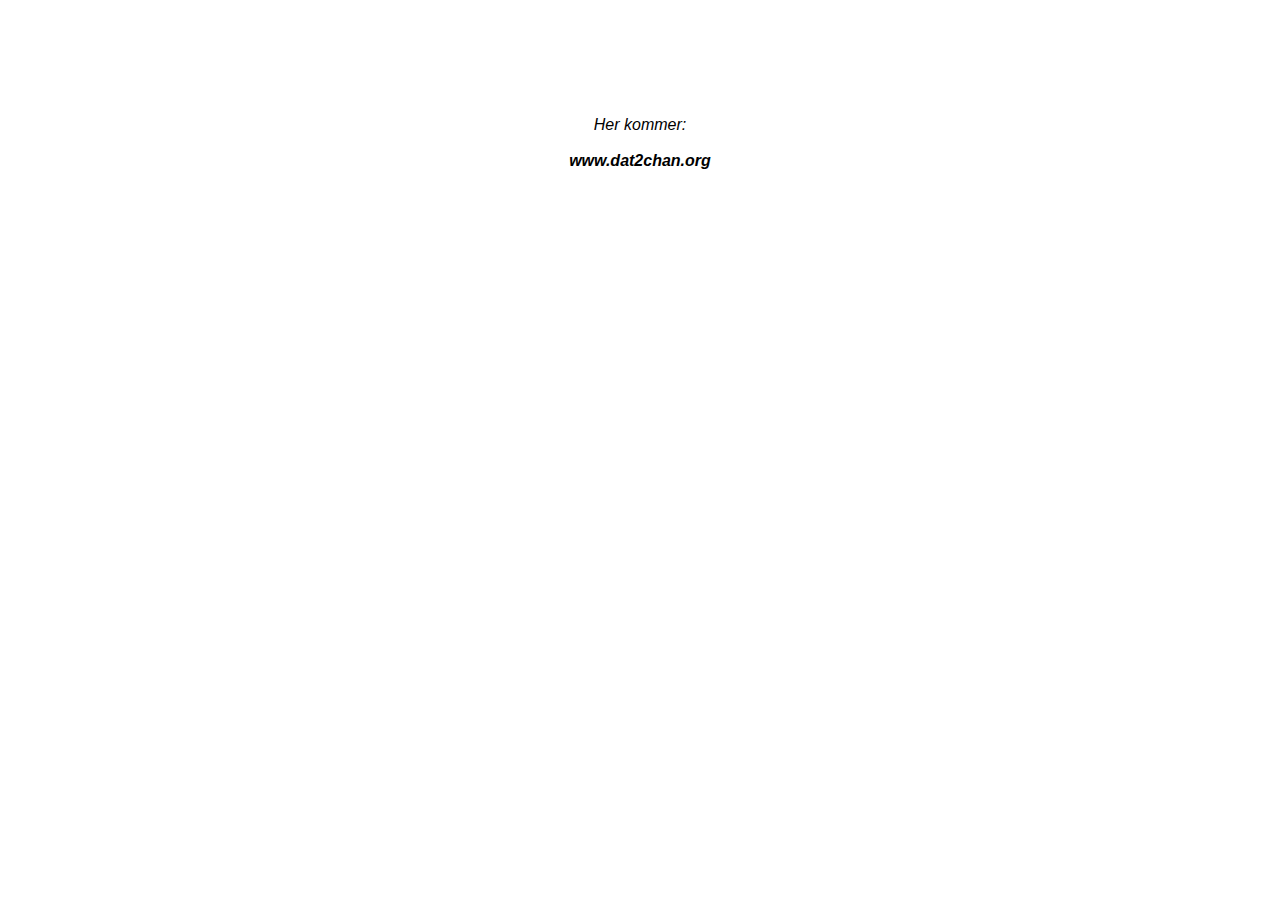
<file: index.html>
<html>
<head>
<title>www.dat2chan.org</title>
</head>
<body>
<font face="Arial">
<center>
<br>
<br>
<br>
<br>
<br>
<br>
<i>Her kommer:</i><br>
<br>
<b><i>www.dat2chan.org</i></b>
</center>
</font>
</body>
</html>
</file>
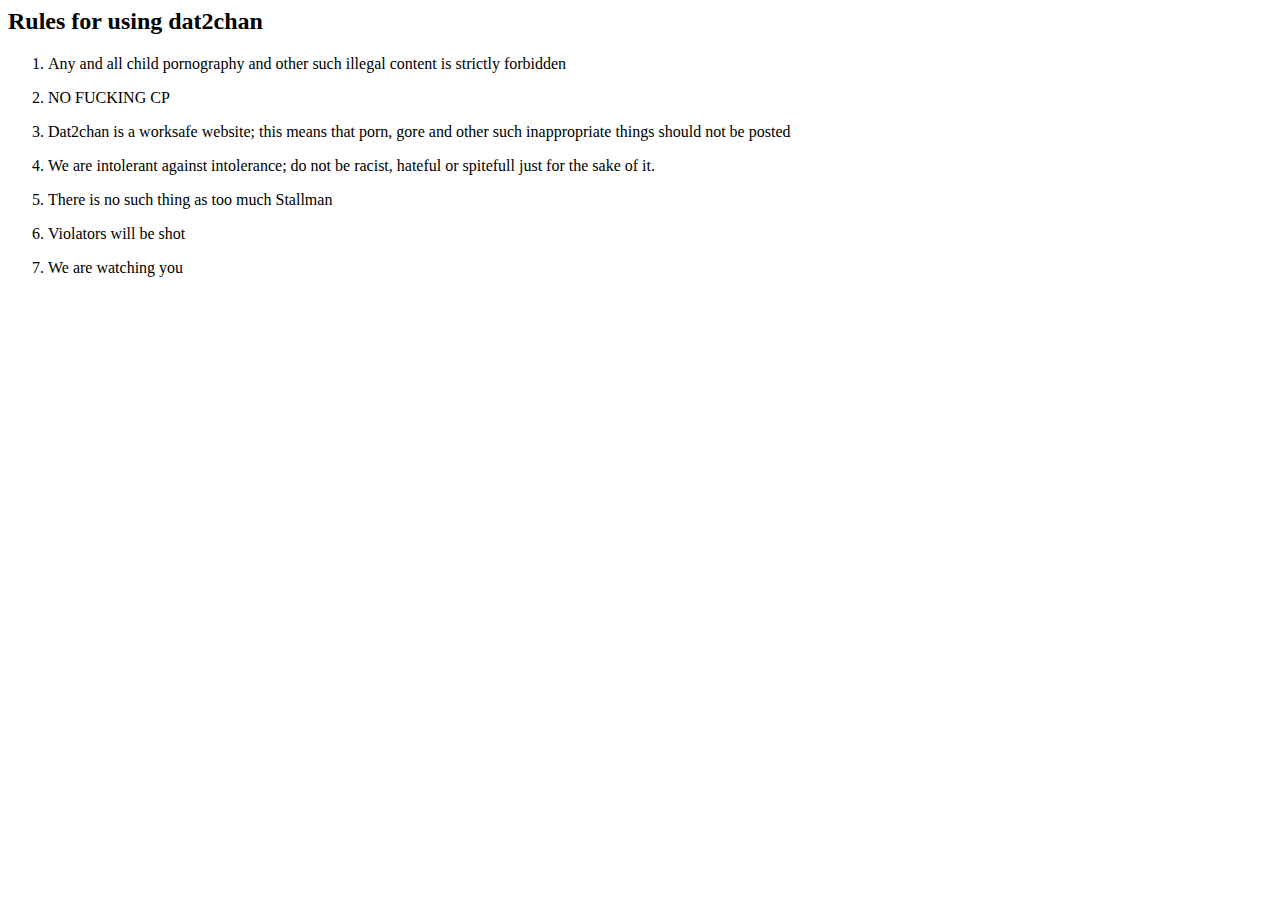
<file: rules.html>
<html><body>
<h2> Rules for using dat2chan </h2>
<ol>
    <li><p>Any and all child pornography and other such illegal content is strictly forbidden</p></li>
    <li><p>NO FUCKING CP</p></li>
    <li><p>Dat2chan is a worksafe website; this means that porn, gore and other such inappropriate things should not be posted</p></li>
    <li><p>We are intolerant against intolerance; do not be racist, hateful or spitefull just for the sake of it.</p></li>
    <li><p>There is no such thing as too much Stallman</p></li>
    <li><p>Violators will be shot</p></li>
    <li><p>We are watching you</p></li>
</ol>
</file>
